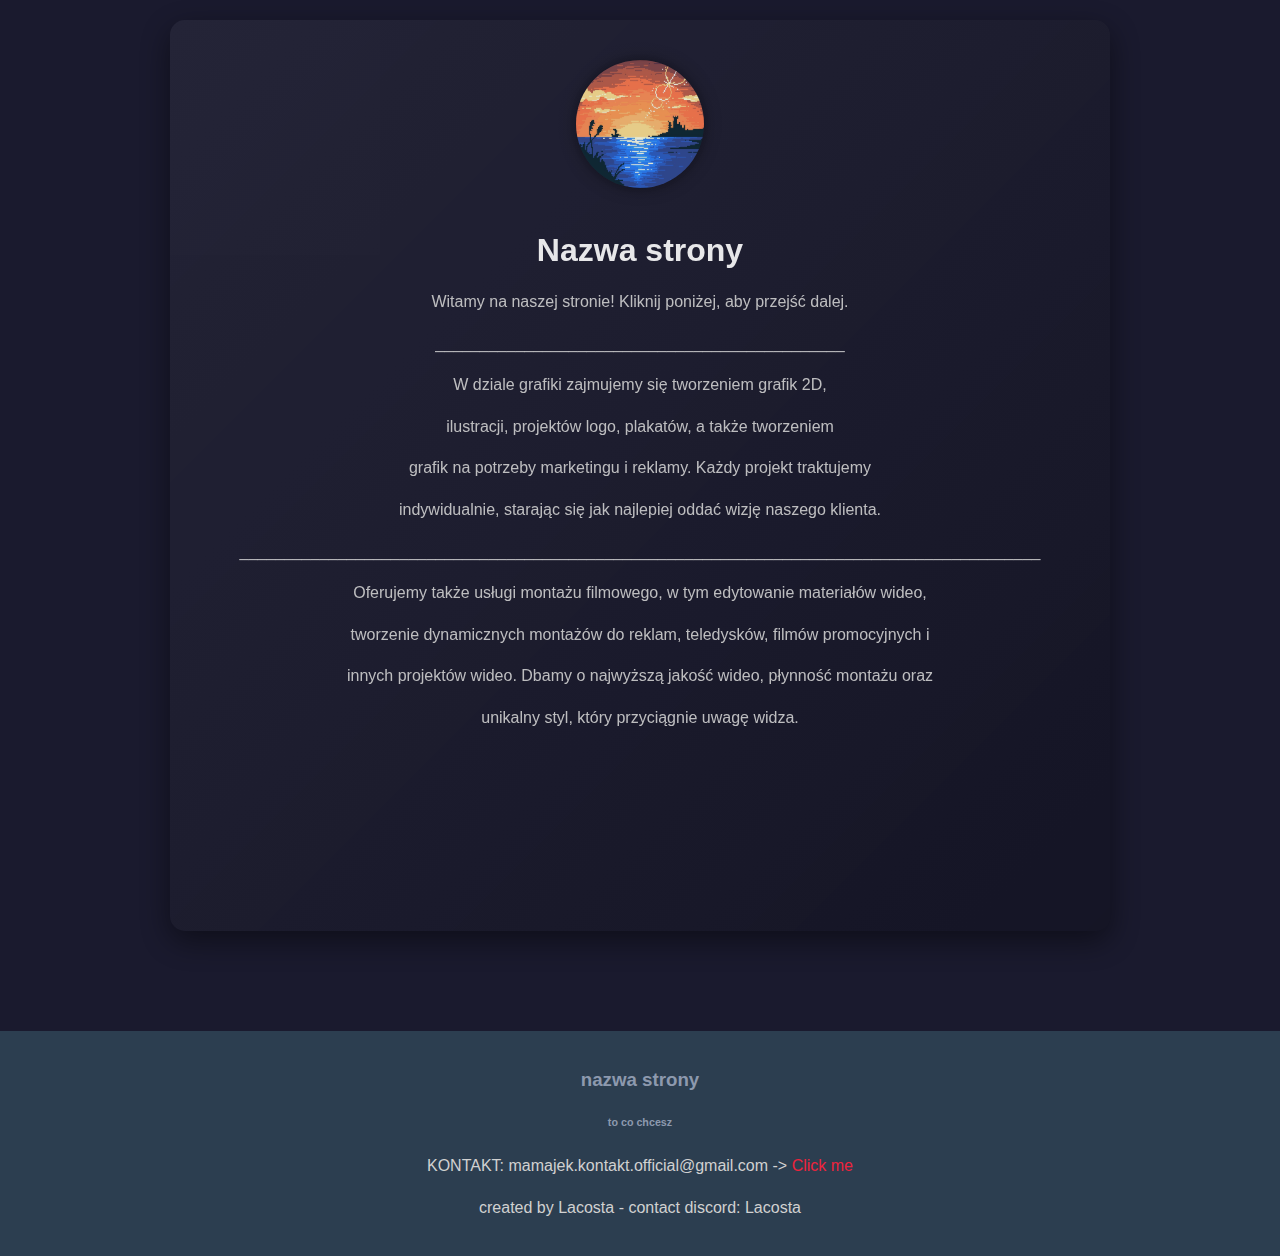
<file: Index.html>
<!DOCTYPE html>
<html lang="pl">
<head>
    <meta charset="UTF-8">
    <meta name="viewport" content="width=device-width, initial-scale=1.0">
    <title>Moja Strona</title>
    <link rel="stylesheet" href="style.css">
</head>
<body>
    <div class="container">
        <div class="main-box">
            <img src="test.png" alt="tutaj będzie znajdowała się grafika 128x128 pixeli">
            <h1>Nazwa strony</h1>
			<p>Witamy na naszej stronie! Kliknij poniżej, aby przejść dalej.</p>
</p>
			<p> ______________________________________________ </p>
			<p>W dziale grafiki zajmujemy się tworzeniem grafik 2D, </p>
			<p>ilustracji, projektów logo, plakatów, a także tworzeniem </p>
			<p>grafik na potrzeby marketingu i reklamy. Każdy projekt traktujemy </p>
			<p>indywidualnie, starając się jak najlepiej oddać wizję naszego klienta.</p>
			<p> __________________________________________________________________________________________ </p>
			<p>Oferujemy także usługi montażu filmowego, w tym edytowanie materiałów wideo, </p>
			<p>tworzenie dynamicznych montażów do reklam, teledysków, filmów promocyjnych i </p>
			<p>innych projektów wideo. Dbamy o najwyższą jakość wideo, płynność montażu oraz </p>
			<p>unikalny styl, który przyciągnie uwagę widza.</p>


            <a href="https://discord.gg/upJrxnuume" class="discord-link">Dołącz na Discord</a>
            <div class="buttons">
                <a href="graphic.html" class="button">Grafika</a>
                <a href="editor.html" class="button">Montaże</a>
            </div>
        </div>
    </div>

    <!-- Stopka przeniesiona poza .container -->
    <footer>
        <h3>nazwa strony</h3>
        <h6>to co chcesz</h6>
        <p>KONTAKT: <a"mailto:mamajek.kontakt.official@gmail.com">mamajek.kontakt.official@gmail.com</a> -> <a href="https://mail.google.com">Click me</a></p>
        <p>created by Lacosta - contact discord: Lacosta</p>
    </footer>
</body>
</html>
</file>
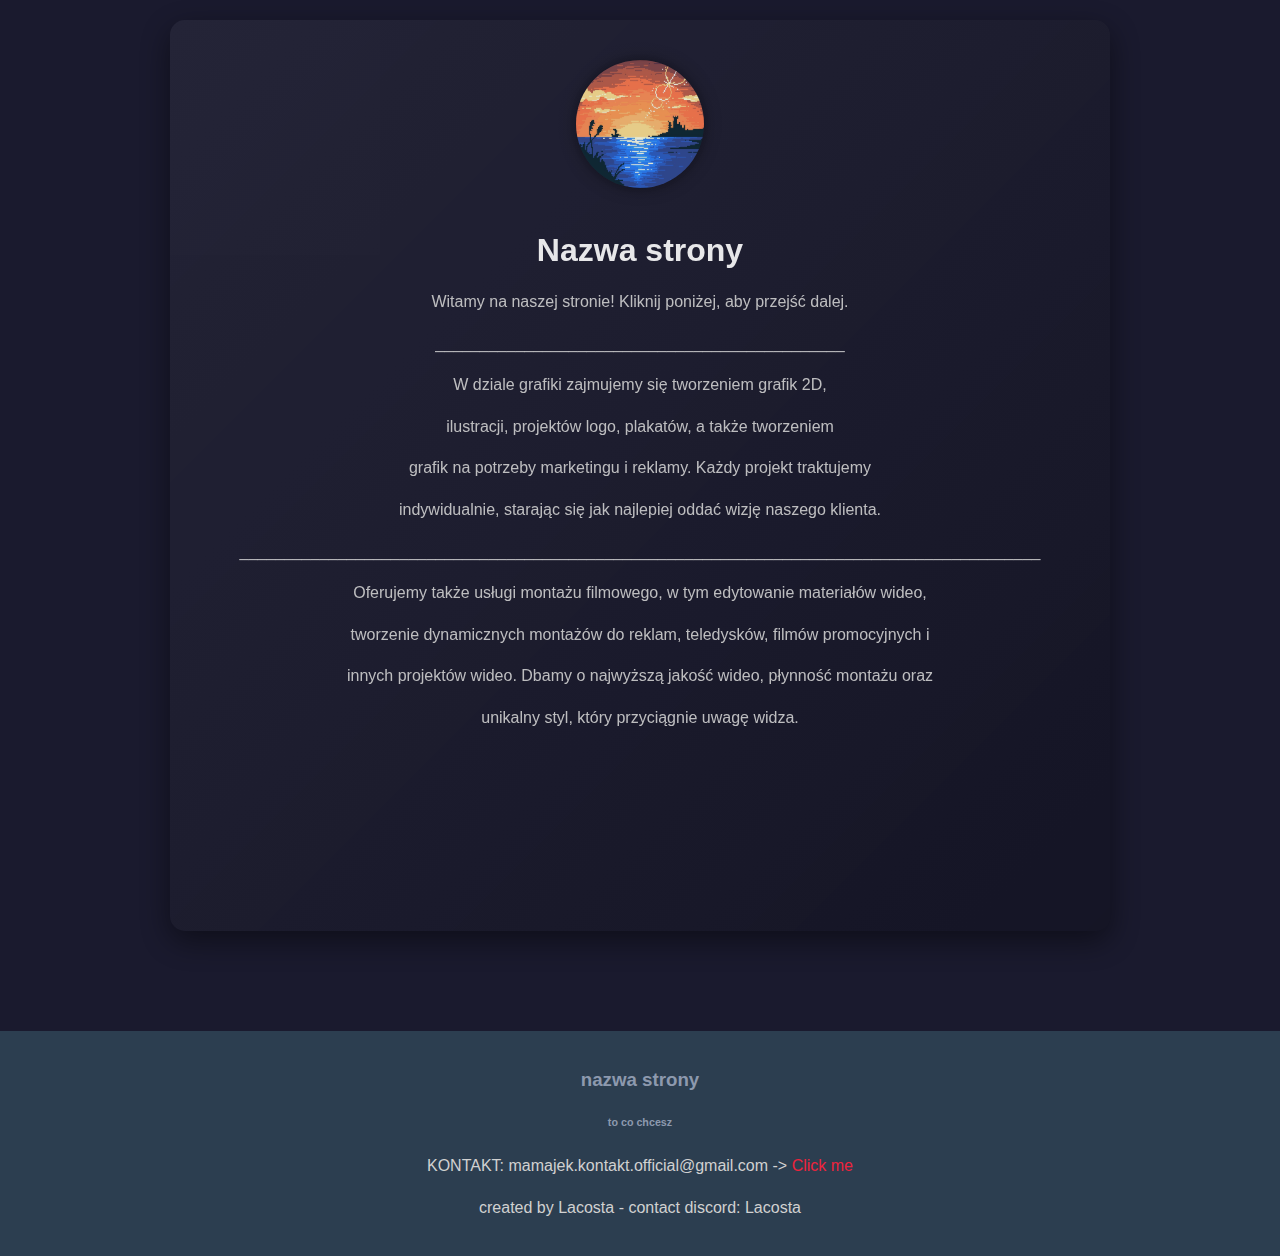
<file: index.html>
<!DOCTYPE html>
<html lang="pl">
<head>
    <meta charset="UTF-8">
    <meta name="viewport" content="width=device-width, initial-scale=1.0">
    <title>Moja Strona</title>
    <link rel="stylesheet" href="style.css">
</head>
<body>
    <div class="container">
        <div class="main-box">
            <img src="test.png" alt="tutaj będzie znajdowała się grafika 128x128 pixeli">
            <h1>Nazwa strony</h1>
			<p>Witamy na naszej stronie! Kliknij poniżej, aby przejść dalej.</p>
</p>
			<p> ______________________________________________ </p>
			<p>W dziale grafiki zajmujemy się tworzeniem grafik 2D, </p>
			<p>ilustracji, projektów logo, plakatów, a także tworzeniem </p>
			<p>grafik na potrzeby marketingu i reklamy. Każdy projekt traktujemy </p>
			<p>indywidualnie, starając się jak najlepiej oddać wizję naszego klienta.</p>
			<p> __________________________________________________________________________________________ </p>
			<p>Oferujemy także usługi montażu filmowego, w tym edytowanie materiałów wideo, </p>
			<p>tworzenie dynamicznych montażów do reklam, teledysków, filmów promocyjnych i </p>
			<p>innych projektów wideo. Dbamy o najwyższą jakość wideo, płynność montażu oraz </p>
			<p>unikalny styl, który przyciągnie uwagę widza.</p>


            <a href="https://discord.gg/upJrxnuume" class="discord-link">Dołącz na Discord</a>
            <div class="buttons">
                <a href="graphic.html" class="button">Grafika</a>
                <a href="editor.html" class="button">Montaże</a>
            </div>
        </div>
    </div>

    <!-- Stopka przeniesiona poza .container -->
    <footer>
        <h3>nazwa strony</h3>
        <h6>to co chcesz</h6>
        <p>KONTAKT: <a"mailto:mamajek.kontakt.official@gmail.com">mamajek.kontakt.official@gmail.com</a> -> <a href="https://mail.google.com">Click me</a></p>
        <p>created by Lacosta - contact discord: Lacosta</p>
    </footer>
</body>
</html>
</file>
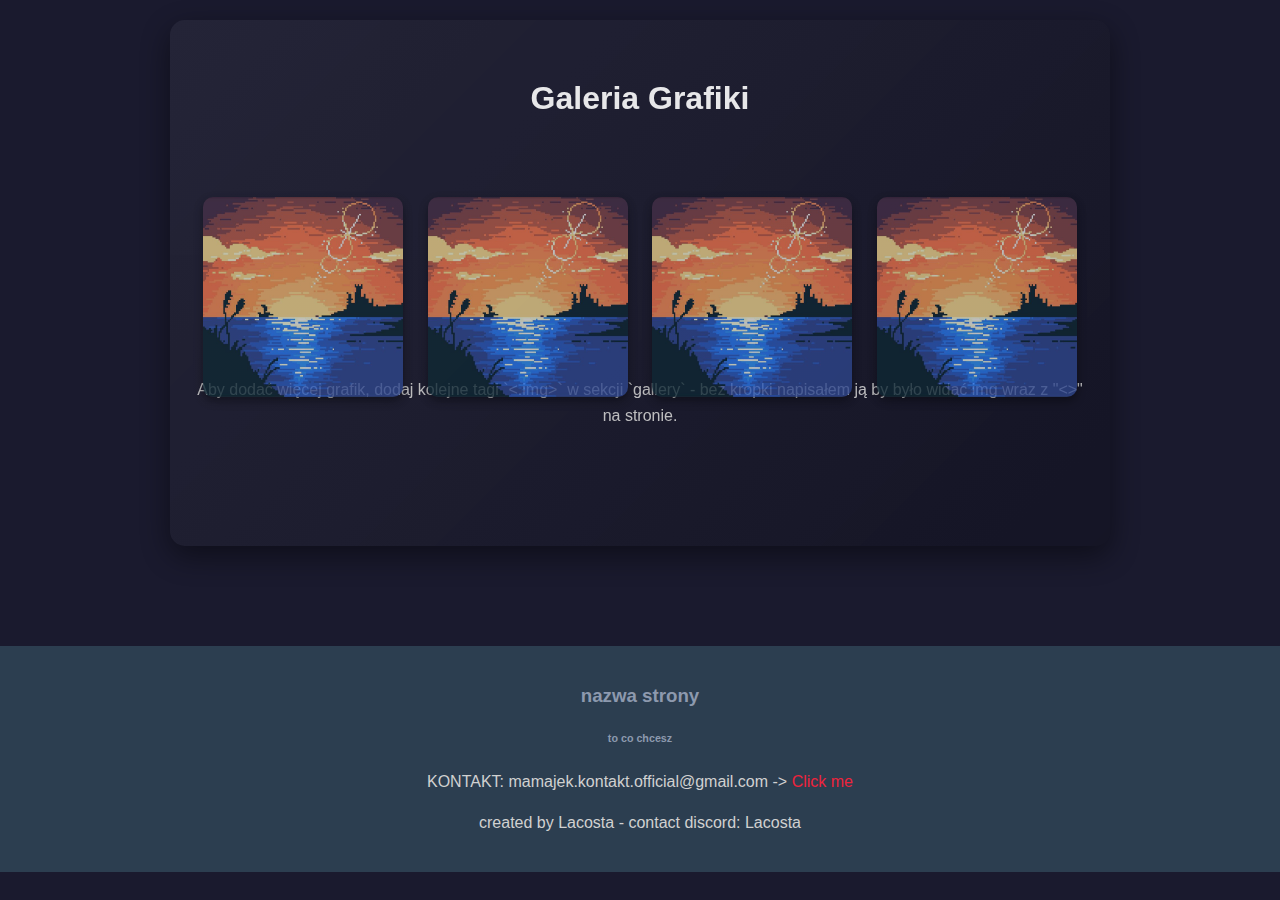
<file: Graphic.html>
<!DOCTYPE html>
<html lang="pl">
<head>
    <meta charset="UTF-8">
    <meta name="viewport" content="width=device-width, initial-scale=1.0">
    <title>Graphic</title>
    <link rel="stylesheet" href="style.css">
</head>
<body>
    <div class="container">
        <h1>Galeria Grafiki</h1>
        <div class="gallery">
            <img src="test.png" alt="Obraz 1">
            <img src="test.png" alt="Obraz 2">
            <img src="test.png" alt="Obraz 3">
            <img src="test.png" alt="Obraz 4">
			
			
        </div>
        <p>Aby dodać więcej grafik, dodaj kolejne tagi `<.img>` w sekcji `gallery` - bez kropki napisałem ją by było widać img wraz z "<>" na stronie.</p>
		<a href="index.html" class="button">Strona główna</a>
		<a href="editor.html" class="button">Montaże</a>

    </div>
	
	
	    <footer>
        <h3>nazwa strony</h3>
        <h6>to co chcesz</h6>
        <p>KONTAKT: <a"mailto:mamajek.kontakt.official@gmail.com">mamajek.kontakt.official@gmail.com</a> -> <a href="https://mail.google.com">Click me</a></p>
        <p>created by Lacosta - contact discord: Lacosta</p>
    </footer>
</body>
</html>
</file>
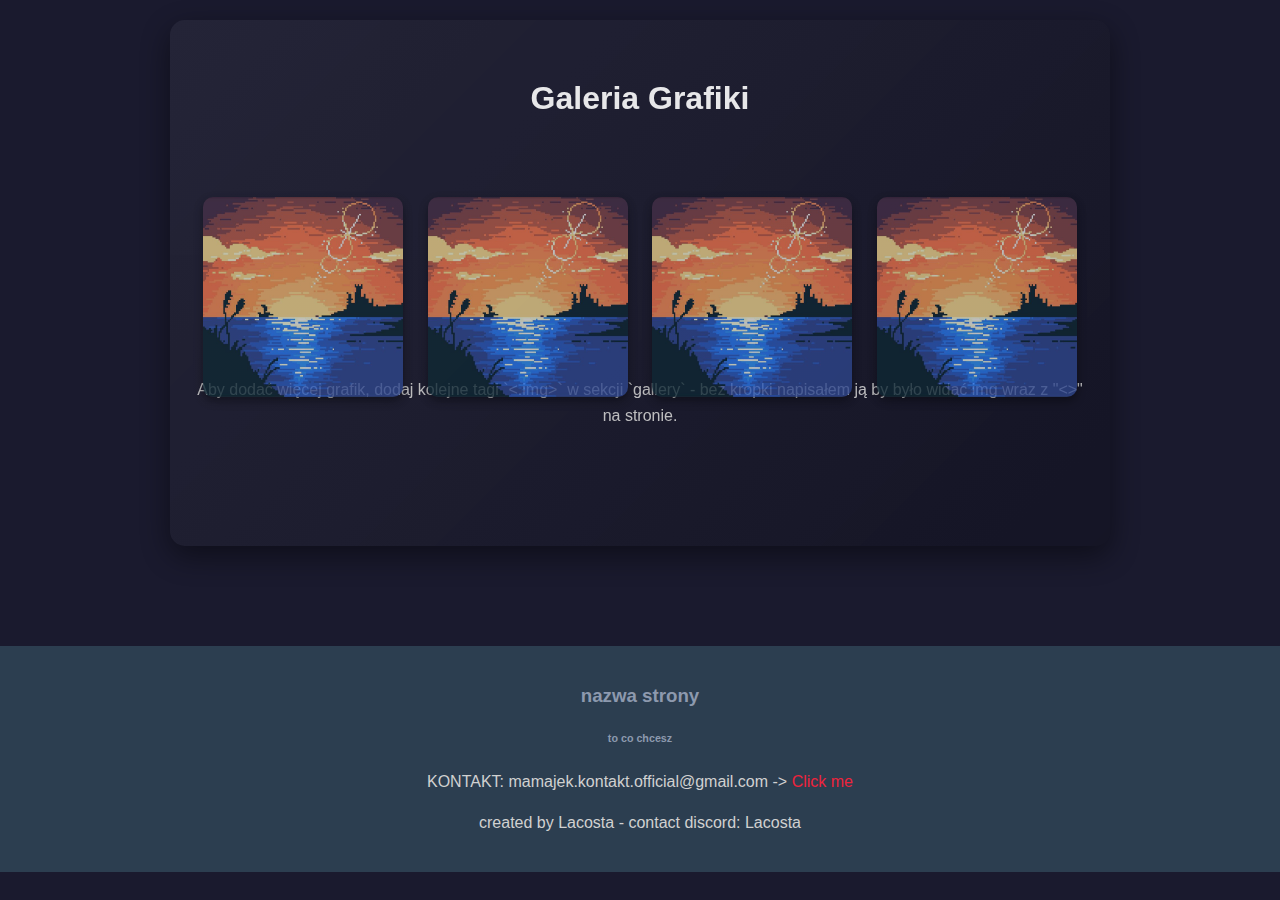
<file: graphic.html>
<!DOCTYPE html>
<html lang="pl">
<head>
    <meta charset="UTF-8">
    <meta name="viewport" content="width=device-width, initial-scale=1.0">
    <title>Graphic</title>
    <link rel="stylesheet" href="style.css">
</head>
<body>
    <div class="container">
        <h1>Galeria Grafiki</h1>
        <div class="gallery">
            <img src="test.png" alt="Obraz 1">
            <img src="test.png" alt="Obraz 2">
            <img src="test.png" alt="Obraz 3">
            <img src="test.png" alt="Obraz 4">
			
			
        </div>
        <p>Aby dodać więcej grafik, dodaj kolejne tagi `<.img>` w sekcji `gallery` - bez kropki napisałem ją by było widać img wraz z "<>" na stronie.</p>
		<a href="index.html" class="button">Strona główna</a>
		<a href="editor.html" class="button">Montaże</a>

    </div>
	
	
	    <footer>
        <h3>nazwa strony</h3>
        <h6>to co chcesz</h6>
        <p>KONTAKT: <a"mailto:mamajek.kontakt.official@gmail.com">mamajek.kontakt.official@gmail.com</a> -> <a href="https://mail.google.com">Click me</a></p>
        <p>created by Lacosta - contact discord: Lacosta</p>
    </footer>
</body>
</html>
</file>
<file: style.css>
/* Główne ustawienia */
body {
    font-family: 'Roboto', sans-serif;
    background-color: #1a1a2e; /* Tło strony - ciemny granat */
    color: #ffffff; /* Kolor tekstu - biały */
    display: flex;
    flex-direction: column;
    justify-content: flex-start;
    align-items: center;  /* Ustalamy, by kontener był wyśrodkowany w poziomie */
    min-height: 100vh;
    margin: 0;
}

/* Kontener dla treści */
.container {
    max-width: 900px;
    width: 90%;
    text-align: center;
    padding: 40px 20px;
    background: linear-gradient(135deg, rgba(255, 255, 255, 0.05) 0%, rgba(0, 0, 0, 0.2) 100%);
    border-radius: 15px;
    box-shadow: 0 10px 30px rgba(0, 0, 0, 0.5);
    opacity: 0.9;
    z-index: 1;
    margin-bottom: 60px; /* Zapewnia miejsce dla stopki */
    margin-top: 20px; /* Zapewnia trochę przestrzeni nad kontenerem */
}

/* Animacja fade-in dla prostokąta */
@keyframes fadeInUp {
    from {
        opacity: 0;
        transform: translateY(50px);
    }
    to {
        opacity: 1;
        transform: translateY(0);
    }
}

/* Kwadraty z animacją pojawiania się */
.gallery img,
.video-links .video {
    width: 200px;
    height: 200px;
    border-radius: 10px;
    margin: 10px;
    background: linear-gradient(135deg, rgba(255, 255, 255, 0.1) 0%, rgba(0, 0, 0, 0.3) 100%);
    box-shadow: 0 4px 10px rgba(0, 0, 0, 0.5);
    opacity: 0.8;
    transform: translateY(50px);
    animation: fadeInUp 1.5s ease-in-out forwards;
    animation-delay: 0.5s;
}

/* Discord - rosnący efekt */
.discord-link {
    display: inline-block;
    margin: 20px 0;
    padding: 12px 25px;
    background-color: #7289da;
    color: #edf2f4;
    font-size: 1rem;
    font-weight: bold;
    border-radius: 5px;
    transform: scale(0);
    opacity: 0;
    animation: growIn 1.5s ease-out forwards;
    animation-delay: 1.5s;
}

/* Animacja wzrostu Discorda */
@keyframes growIn {
    from {
        transform: scale(0);
        opacity: 0;
    }
    to {
        transform: scale(1);
        opacity: 1;
    }
}

/* Przyciski nawigacji */
.button {
    display: inline-block;
    margin: 10px;
    padding: 12px 25px;
    font-size: 1rem;
    background-color: #ef233c;
    color: #edf2f4;
    border: none;
    border-radius: 5px;
    opacity: 0;
    transform: translateX(0);
    transition: transform 0.3s, background-color 0.3s, opacity 0.3s;
    animation: buttonAppear 1.5s ease-out forwards;
    animation-delay: 1.5s;
}

/* Animacja pojawiania się przycisków z lewej i prawej */
.button.left {
    transform: translateX(-50px); /* Wchodzi z lewej */
}

.button.right {
    transform: translateX(50px); /* Wchodzi z prawej */
}

/* Animacja dla przycisków */
@keyframes buttonAppear {
    from {
        transform: translateX(0);
        opacity: 0;
    }
    to {
        transform: translateX(0);
        opacity: 1;
    }
}

/* Efekty hover dla przycisków */
.button:hover, .discord-link:hover {
    background-color: #d90429;
    transform: scale(1.1);
}

/* Stopka */
footer {
    background-color: #2c3e50; /* Tło stopki - ciemny szary */
    color: #8d99ae; /* Kolor tekstu w stopce - jasny szary */
    padding: 20px;
    text-align: center;
    font-size: 1rem;
    position: relative;
    bottom: 0;
    width: 100%;
    margin-top: 40px;
}

/* Linki w stopce */
footer a {
    color: #ef233c; /* Kolor linków - jasny czerwony */
    text-decoration: none;
}

footer a:hover {
    text-decoration: underline;
}

/* Ulepszenie wyglądu przycisków i elementów */
.button, .discord-link {
    transition: all 0.3s ease;
}

/* Styl dla prostokąta w kontenerze */
.main-box img {
    border-radius: 50%;
    width: 128px;
    height: 128px;
    margin-bottom: 20px;
    box-shadow: 0 0 15px rgba(0, 0, 0, 0.5);
}

h1 {
    font-size: 2rem;
    margin: 20px 0;
}

p {
    font-size: 1rem;
    color: #d1d1d1; /* Jaśniejszy szary tekst */
    line-height: 1.6;
}
</file>
